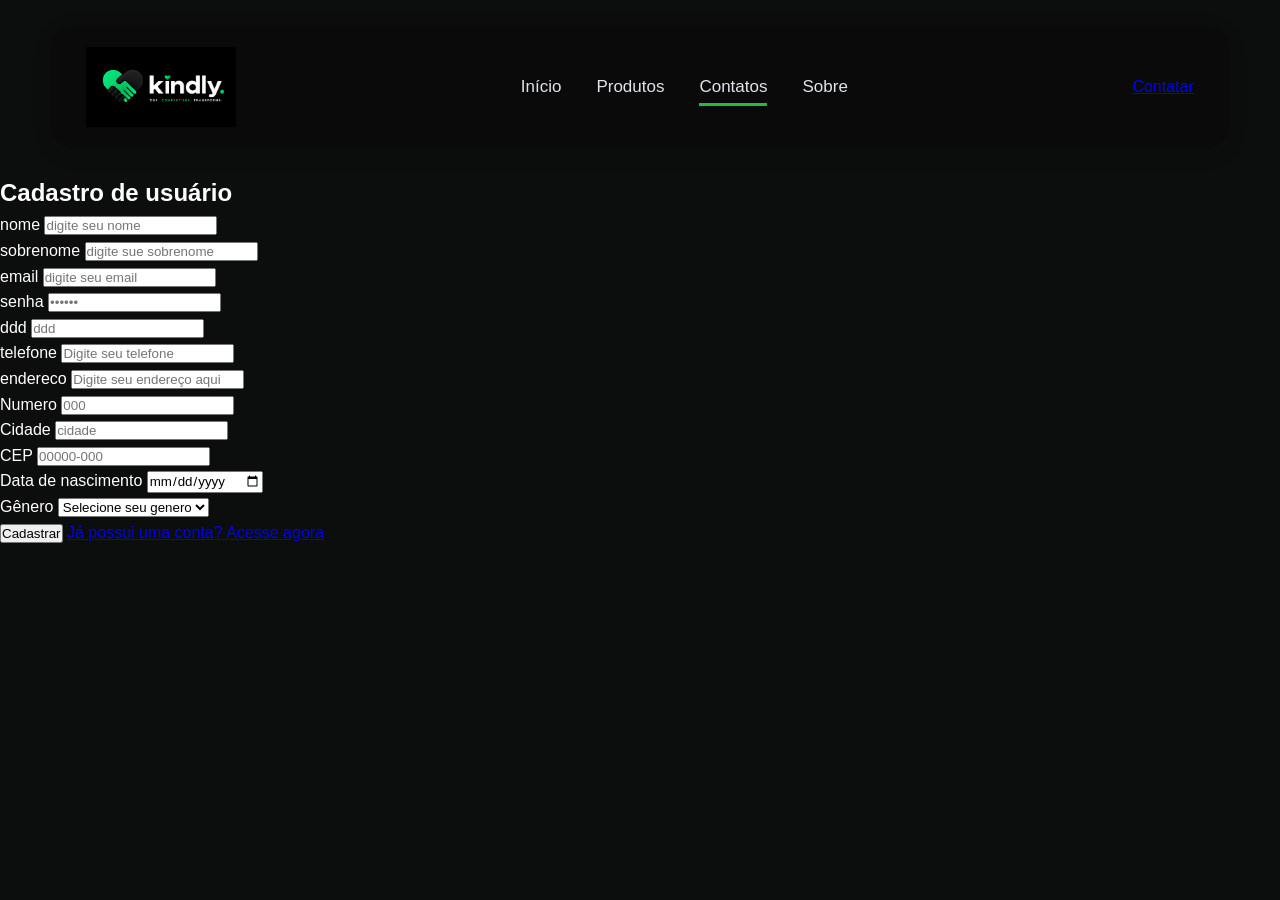
<file: cadastro.html>
<!DOCTYPE html>
<html lang="en">

<head>
    <meta charset="UTF-8">
    <meta name="viewport" content="width=device-width, initial-scale=1.0">
    <link rel="stylesheet" href="css/style.css">
    <title>Document</title>
</head>


<body>
    <!-- CABEÇALHO -->
    <header id="navbar">
        <img src="img/Logo KINDLY.png" alt="Logo" class="logo">

        <ul id="nav-list">

            <li class="nav-item">
                <a href="index.html" class="nav-link">Início</a>
            </li>

            <li class="nav-item">
                <a href="produto.html" class="nav-link">Produtos</a>
            </li>

            <li class="nav-item">
                <a href="contato.html" class="nav-link active">Contatos</a>
            </li>

            <li class="nav-item">
                <a href="" class="nav-link">Sobre</a>
            </li>

        </ul>

        <a href="#contact_form" class="login-link">
            Contatar
        </a>
    </header>

    <div class="corpo">
        <main class="area-cadastro">
            <section>
                <h1>Cadastro de usuário</h1>
            </section>

            <section class="area-formulario">
                <form action="#" class="form-cadastro" id="form-cadastrar">

                    <div class="area-nome formatacao">
                        <div class="primeiro-nome titulo-campo">
                            <label for="nome">nome</label>
                            <input type="text" id="nome" placeholder="digite seu nome">
                        </div>

                        <div class="ultimo-nome titulo-campo">
                            <label for="sobrenome">sobrenome</label>
                            <input type="text" id="sobrenome" placeholder="digite sue sobrenome">
                        </div>
                    </div>

                    <div class="area-acesso formatacao">

                        <div class="email titulo-campo">
                            <label for="email">email</label>
                            <input type="email" id="email" placeholder="digite seu email" required>
                            <span id="erro-email" class="erro-email"></span>
                        </div>

                        <div class="senha titulo-campo">
                            <label for="senha">senha</label>
                            <input type="password" id="senha" placeholder="••••••" required>
                            <span id="erro-senha" class="erro-senha"></span>
                        </div>
                    </div>

                    <div class="area-contato formatacao">
                        <div class="ddd titulo-campo">
                            <label for="ddd">ddd</label>
                            <input type="number" max="99" id="ddd" placeholder="ddd" required>
                            <span id="erro-ddd" class="erro-ddd"></span>
                        </div>

                        <div class="telefone titulo-campo">
                            <label for="telefone">telefone</label>
                            <input type="text" id="telefone" placeholder="Digite seu telefone" required>
                        </div>
                    </div>

                    <div class="area-endereco formatacao">
                        <div class="endereco-numero formatacao">
                            <div class="endereco titulo-campo">
                                <label for="endereço">endereco</label>
                                <input type="text" id="endereco" placeholder="Digite seu endereço aqui" required>
                            </div>

                            <div class="numero titulo-campo">
                                <label for="numero">Numero</label>
                                <input type="number" id="numero" placeholder="000">
                            </div>
                        </div>

                        <div class="cidade-cep formatacao">
                            <div class="cidade titulo-campo">
                                <label for="cidade">Cidade</label>
                                <input type="text" id="cidade" placeholder="cidade">
                            </div>

                            <div class="cep titulo-campo">
                                <label for="cep">CEP</label>
                                <input type="number" id="cep" placeholder="00000-000">
                            </div>
                        </div>
                    </div>

                    <div class="area-dados formatacao">
                        <div class="data-nascimento titulo-campo">
                            <label for="data de nascimento">Data de nascimento</label>
                            <input type="date" id="data-nascimento" required>
                        </div>

                        <div class="genero titulo-campo">
                            <label for="genero">Gênero</label>
                            <select id="genero" required>
                                <option value="#" disabled selected>Selecione seu genero</option>
                                <option value="#">Feminino</option>
                                <option value="#">Masculino</option>
                                <option value="#">Outro</option>
                                <option value="#">Prefiro não responder</option>
                            </select>
                        </div>
                    </div>

                    <div class="area-botão formatacao titulo-campo">
                        <button type="submit" id="botão-cadastrar">Cadastrar</button>
                        <a href="login.html" class="link-login"> Já possui uma conta? Acesse agora</a>
                    </div>
    </div>

        </form>
    </section>
</main>

    <script src="javascript/login-cadastro.js"></script>

</body>

</html>
</file>
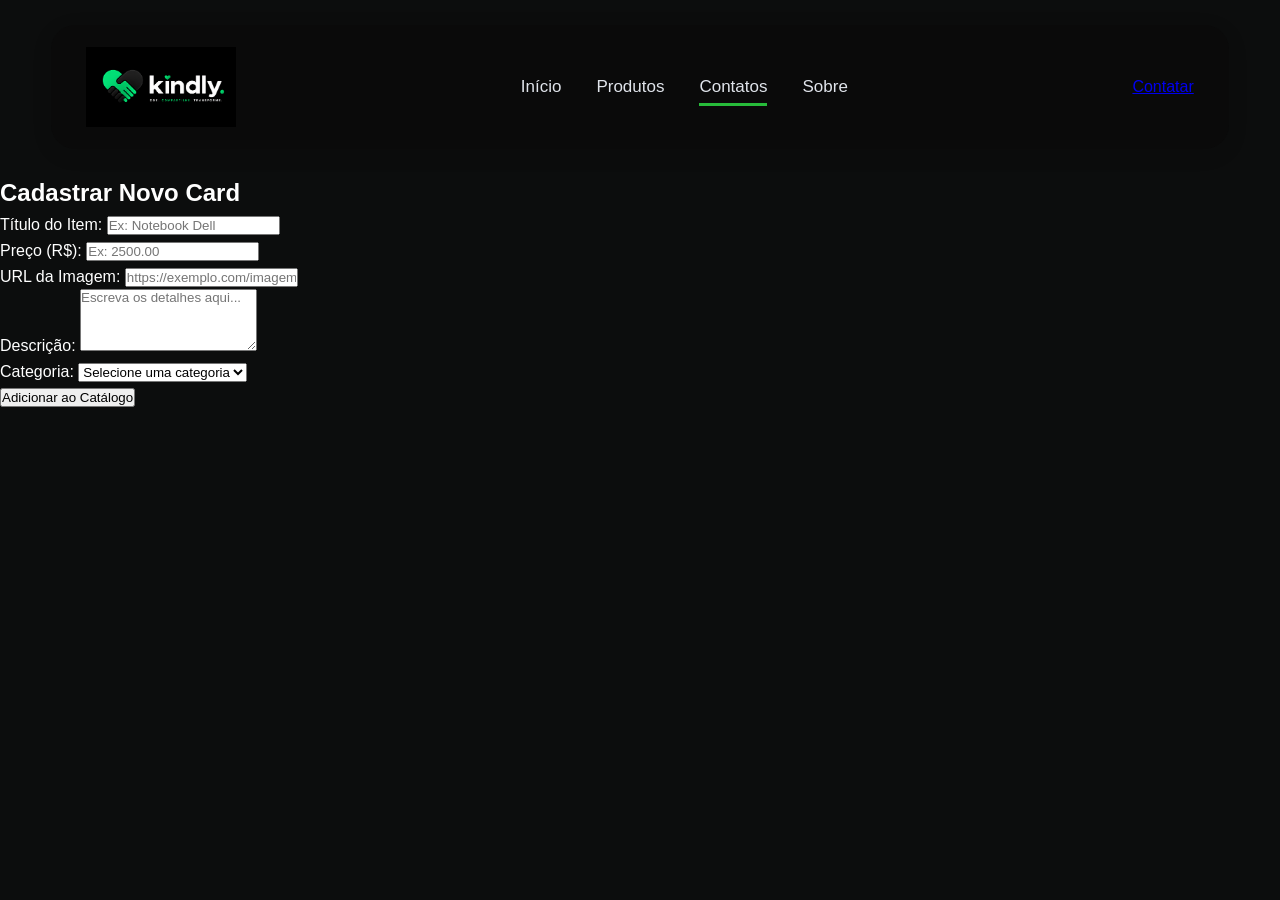
<file: card.html>
<!DOCTYPE html>
<html lang="pt-br">

<head>
    <meta charset="UTF-8">
    <meta http-equiv="X-UA-Compatible" content="IE=edge">
    <meta name="viewport" content="width=device-width, initial-scale=1.0">
    <link rel="stylesheet" href="css/style.css">
    <title>Card</title>
</head>

<body>
    <!--
         <div class="catalog-grid">
                <div class="catalog-item" data-category="roupas">
                    <svg xmlns="http://www.w3.org/2000/svg"
                        viewBox="0 0 640 640"> -->
    <!--!Font Awesome Free v7.3.1 by @fontawesome - https://fontawesome.com License - https://fontawesome.com/license/free Copyright 2026 Fonticons, Inc.-->
    <!-- <path fill="rgb(22, 163, 74)"
                            d="M320.2 176C364.4 176 400.2 140.2 400.2 96L453.7 96C470.7 96 487 102.7 499 114.7L617.6 233.4C630.1 245.9 630.1 266.2 617.6 278.7L566.9 329.4C554.4 341.9 534.1 341.9 521.6 329.4L480.2 288L480.2 512C480.2 547.3 451.5 576 416.2 576L224.2 576C188.9 576 160.2 547.3 160.2 512L160.2 288L118.8 329.4C106.3 341.9 86 341.9 73.5 329.4L22.9 278.6C10.4 266.1 10.4 245.8 22.9 233.3L141.5 114.7C153.5 102.7 169.8 96 186.8 96L240.3 96C240.3 140.2 276.1 176 320.3 176z" />
                    </svg>
                    <span>Roupas</span>
                </div>
    -->

<!--TESTE DO CARD IA-->

   <!-- CABEÇALHO -->
    <header id="navbar">
        <img src="img/Logo KINDLY.png" alt="Logo" class="logo">

        <ul id="nav-list">

            <li class="nav-item">
                <a href="index.html" class="nav-link">Início</a>
            </li>

            <li class="nav-item">
                <a href="produto.html" class="nav-link">Produtos</a>
            </li>

            <li class="nav-item">
                <a href="contato.html" class="nav-link active">Contatos</a>
            </li>

            <li class="nav-item">
                <a href="#" class="nav-link">Sobre</a>
            </li>


        </ul>

        <a href="#contact_form" class="login-link">
            Contatar
        </a>

    </header>

    <div class="container-form">

        <h2>Cadastrar Novo Card</h2>



        <form id="form-criar-card">

            <div class="campo">

                <label for="titulo-card">Título do Item:</label>

                <input type="text" id="titulo-card" placeholder="Ex: Notebook Dell" required>

            </div>



            <div class="campo">

                <label for="preco-card">Preço (R$):</label>

                <input type="number" id="preco-card" step="0.01" placeholder="Ex: 2500.00" required>

            </div>



            <div class="campo">

                <label for="imagem-card">URL da Imagem:</label>

                <input type="url" id="imagem-card" placeholder="https://exemplo.com/imagem.jpg">

            </div>



            <div class="campo">

                <label for="descricao-card">Descrição:</label>

                <textarea id="descricao-card" rows="4" placeholder="Escreva os detalhes aqui..."></textarea>

            </div>

            <div class="campo"><!-- Adicionei o campo de categoria -->

                <label for="categoria-card">Categoria:</label>

                <select id="categoria-card" required>
                    <option value="">Selecione uma categoria</option>
                    <option value="roupas">Roupas</option>
                    <option value="brinquedos">Brinquedos</option>
                    <option value="calcados">Calçados</option>
                    <option value="acessorios">Acessórios</option>
                    <option value="eletronicos">Eletrônicos</option>
                    <option value="Outros">Outros</option>
                    
                </select>

            </div>



            <button type="submit" class="btn-enviar">Adicionar ao Catálogo</button>

        </form>

    </div>

    <script src="javascript/card.js"></script>


    

</body>

</html>
</file>
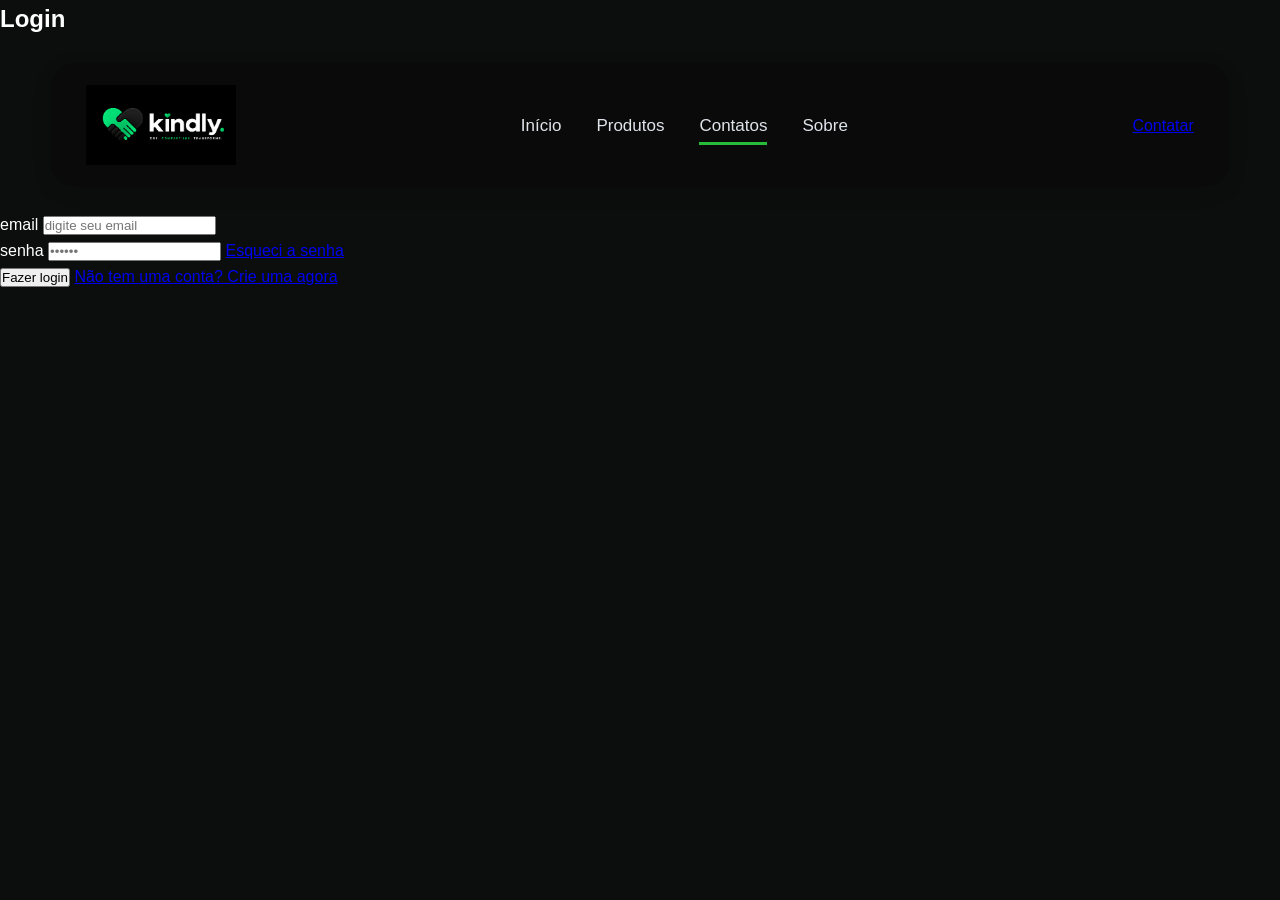
<file: login.html>
<!DOCTYPE html>
<html lang="en">
<head>
    <meta charset="UTF-8">
    <meta name="viewport" content="width=device-width, initial-scale=1.0">
    <link rel="stylesheet" href="css/style.css">
    <title>Document</title>
</head>
    
<body>
    <main class="area-cadastro">
        <section>
            <h1>Login</h1>
        </section>

   <!-- CABEÇALHO -->
    <header id="navbar">
        <img src="img/Logo KINDLY.png" alt="Logo" class="logo">

        <ul id="nav-list">

            <li class="nav-item">
                <a href="index.html" class="nav-link">Início</a>
            </li>

            <li class="nav-item">
                <a href="produto.html" class="nav-link">Produtos</a>
            </li>

            <li class="nav-item">
                <a href="contato.html" class="nav-link active">Contatos</a>
            </li>

            <li class="nav-item">
                <a href="#" class="nav-link">Sobre</a>
            </li>

        </ul>

        <a href="#contact_form" class="login-link">
            Contatar
        </a>

    </header>

        <section class="area-formulario">
            <form action="#" class="form-cadastro" id="form-logar">
                <div class="area-acesso formatacao">
                    <div class="email titulo-campo">
                        <label for="email">email</label>
                        <input type="email" id="email" placeholder="digite seu email" required>
                    </div>
                
                    <div class="senha titulo-campo">
                        <label for="senha">senha</label>
                        <input type="password" id="senha" placeholder="••••••" required>
                        <a href="#" class="esqueci-senha">Esqueci a senha</a>
                    </div>

                     <div class="area-botão formatacao titulo-campo">
                    <button type="submit" id="botão-cadastrar">Fazer login</button>
                    <a href="cadastro.html" class="link-login"> Não tem uma conta? Crie uma agora </a>
                    </div>
                </div>
            </form>
        </section>
    </main>
    
    <script src="javascript/login-cadastro.js"></script>
    
</body>
</html>
</file>
<file: css/style.css>
* {
    margin: 0;
    padding: 0;
    box-sizing: border-box;
    font-family: 'Segoe UI', Tahoma, Geneva, Verdana, sans-serif;
}
 
body {
    background-color: #0c0d0d;
    color: #ffffff;
    line-height: 1.6;
}

 #navbar {
 
    background: #0a0a0a;
 
    border-radius: 24px;
 
    box-shadow:
        0px 5px 20px rgba(0, 0, 0, 0.12);
 
    position: relative;
 
    width: 92%;
 
    margin: 25px auto;
 
    padding: 22px 35px;
 
    display: flex;
 
    align-items: center;
 
    justify-content: space-between;
}
 
 
/* LOGO */
 
.logo {
 
   width: 150px;
    height: auto;
    object-fit: contain
}
 
.logo-star {
    color: #f5c542;
}
 
.logo small {
 
    display: block;
 
    font-size: 7px;
 
    letter-spacing: 3px;
 
    text-align: center;
 
    margin-top: -5px;
}
 
 
/* MENU */
 
#nav-list {
 
    display: flex;
 
    align-items: center;
 
    gap: 35px;
 
    list-style: none;
}
 
.nav-item {
    list-style: none;
}
 
.nav-link {
 
    text-decoration: none;
 
    color: #e0e4eb;
 
    font-size: 17px;
 
    font-weight: 500;
 
    padding-bottom: 7px;
 
    transition: 0.3s;
}
 
.nav-link:hover {
    color: #0bce3c;
}
 
.nav-link.active {
 
    border-bottom: 3px solid #27bb3a;
 
}
/*
@media (max-width: 768px) {
    .navbar {
        flex-direction: column;
        gap: 16px;
    }
 
    .logo {
        width: 90px;
        height: 90px;
    }
 
    .nav-links,
    .ct {
        flex-wrap: wrap;
        justify-content: center;
    }
}

 
.nav-links a {
    color: #ffffff;
    text-decoration: none;
    background-color: #3a3d42;
    padding: 8px 18px;
    border-radius: 20px;
    font-size: 0.9rem;
    transition: background 0.3s;
}
 
.nav-links a:hover, .nav-links a.active {
    background-color: #ffffff;
    color: #0b0d10;
}
 
.ct {
    display: flex;
    gap: 20px;
    list-style: none;
}
 
.cta-nav {
    background-color: #1a1a1a;
    color: #0b0d10;
    padding: 8px 20px;
    text-decoration: none;
    font-weight: 600;
    border-radius: 4px;
    font-size: 0.9rem;
    transition: 0.6s;
 
    color:#fff;
}
 
.cta-nav:hover {
    background-color: #0f7434;
    color: #0b0d10;
    padding: 8px 20px;
    text-decoration: none;
    font-weight: 600;
    border-radius: 4px;
    font-size: 0.9rem;
 
    transform: scale(1.1);
    transition: 0.6s;
}
 
.cta-nav1 {
    background-color: #16A34A;
    color: #0b0d10;
    padding: 8px 20px;
    text-decoration: none;
    font-weight: 600;
    border-radius: 4px;
    font-size: 0.9rem;
 
    transition: 0.6s;
}
 
.cta-nav1:hover {
    background-color: #0f7434;
    color: #fff;
    padding: 8px 20px;
    text-decoration: none;
    font-weight: 600;
    border-radius: 4px;
    font-size: 0.9rem;
 
    transform: scale(1.1);
    transition: 0.6s;
}
 */

.features-section {
    padding: 60px 0;
    text-align: center;
   
    position: absolute;
    top: 50%;
    left: 50%;
    transform: translate(-50%, -50%);
    margin-top: 900vh;
}
 
.section-title {
    background-color: #5a5d64;
    display: inline-block;
    padding: 10px 40px;
    border-radius: 20px;
    margin-bottom: 45px;
    font-size: 1.1rem;
    letter-spacing: 1px;
}
 
.three-columns-container {
    background-color: #d1d1d1;
    border-radius: 12px;
    display: grid;
    grid-template-columns: 1fr 1fr 1fr;
    overflow: hidden;
    color: #232528;
}
 
.process-section {
    padding: 60px 0 100px 0;
 
    position: absolute;
    top: 50%;
    left: 50%;
    transform: translate(-50%, -50%);
    width: 50%;
    margin-top: 1000vh;
}
 
.foto {
    width: 594.55px;
    border-radius: 8px;
    display: flex;
    align-items: center;
    justify-content: center;
    font-weight: bold;
    color: #7f7f7f;
    opacity: 80%;
}
 
.title-catalog {
    margin-bottom: 25px;
}
 
.catalog-grid {
    position: relative;
    z-index: 10001;
    display: flex;
    gap: 20px;
    flex-wrap: wrap;
    justify-content: center;
    max-width: 100%;
}
 
.catalog-item:hover {
    background-color: #16A34A;
    color: #000000;
}
 
.catalog-item svg {
    display: block;
    margin-bottom: 10px;
    transition: transform 0.2s;
}
 
.catalog-item a {
    display: flex;
    align-items: center;
    justify-content: center;
 
    z-index: 10000;
}
 
.catalog-item {
    --catalog-width: 250px;
    --catalog-height: 180px;
    background-color: #1c1d1d;
    height: var(--catalog-height);
    border-radius: 6px;
    padding: 20px;
    width: var(--catalog-width);
    color: #fff;
    display: flex;
    text-align: center;
    flex-direction: column;
    justify-content: flex-end;
    font-weight: 500;
    cursor: pointer;
    z-index: 10000;
    transition: 0.6s;
}
 
.catalog-item:hover svg {
    transform: translateY(-10%, -10%);
    transition: 0.6s;
    color: #000000;
}
 
.catalog-item:hover svg path {
    fill: #000000;
}
 
.texto {
    position: absolute;
    top: 60%;
    left: 35%;
    transform: translate(-50%, -50%);
    -webkit-transform: translate(-50%, -50%);
    -moz-transform: translate(-50%, -50%);
    -ms-transform: translate(-50%, -50%);
    -o-transform: translate(-50%, -50%);    
    z-index: 20;
}
 
.hero h1 {
    font-weight: 700;
    font-size: clamp(2.3rem, 4vw, 4.5rem);
    line-height: 1.08;
    letter-spacing: -0.04em;
    color: #ffffff;
    margin-bottom: 18px;
    z-index: 20;
}
 
.hero p {
    font-weight: 400;
    font-size: 1rem;
    line-height: 1.7;
    width: 100%;
    max-width: 520px;
    color: rgba(255, 255, 255, 0.82);
    z-index: 20;
    margin-bottom: 28px;
}
 
.hero a {
    font-weight: 600;
    z-index: 20;
}
 
.botao {
    display: inline-block;
    background-color: #16A34A;
    color: #000000;
    padding: 16px 28px;
    width: auto;
    min-width: 150px;
    font-size: 16px;
    text-decoration: none;
    text-align: center;
    border-radius: 6px;
    z-index: 20;
    transition: 0.6s;
}
 
.botao:hover {
    background-color: #126932;
    padding: 27px;
    color: #fff;
    font-size: 17px;
    transition: 0.6s;
}
 
.hero video {
    width: 100%;
    opacity: 60%;
    -webkit-mask-image: linear-gradient(to top, transparent, #101828 70%, #101828 30%, transparent);
    mask-image: linear-gradient(to top, transparent, #101828 65%, #101828 35%, transparent);
    height: 100%;
}
 
.container-roupa {
    display: flex;
    gap: 20px;
 
    position: absolute;
    top: 50%;
    left: 50%;
    transform: translate(-50%, -50%);
}
 
.infos {
    position: absolute;
    top: 50%;
    left: 15%;
    transform: translate(-50%, -50%);
    text-align: center;
 
    margin-top: 260vh;
    gap: 20px;
    width: 50%;
    color: #000000;
}
 
.ad {
    display: flex;
    align-items: center;
    justify-content: center;
 
    position: absolute;
    top: 40%;
    left: 50%;
    transform: translate(-50%, -50%);
    margin-top: 248vh;
    gap: 20px;
}
 
.ad-image {
    width: 30%;
    border-radius: 15px;
}
 
.t-roupa {
    position: absolute;
    top: 30%;
    left: 15%;
    transform: translate(-50%, -50%);
    border-radius: 30px;
    text-align: center;
    margin-top: 170vh;
    font-size: 40px;
    font-weight: 500;
 
    color: #000000;
    width: 100%;
}
 
 
 
@media (max-width: 768px) {
    .back {
        width: calc(100% - 32px);
        max-width: none;
        padding: 24px;
    }
 
    .catalog-grid {
        max-width: 100%;
    }
 
    .catalog-item {
        flex: 1 1 140px;
        width: auto;
    }
 
    .anuncios,
    .anuncios1,
    .anuncios2,
    .anuncios3 {
        grid-template-columns: repeat(2, minmax(0, 1fr));
    }
 
    .anuncios4,
    .anuncios5 {
        grid-template-columns: repeat(2, minmax(0, 1fr));
    }
}
 
@media (max-width: 480px) {
    .anuncios,
    .anuncios1,
    .anuncios2,
    .anuncios3 {
        grid-template-columns: 1fr;
    }
 
    .anuncios4,
    .anuncios5 {
        grid-template-columns: 1fr;
    }
}
 
.brinquedos h1 {
    position: absolute;
    top: 110%;
    left: 16.5%;
    transform: translate(-50%, -50%);
    border-radius: 30px;
    text-align: center;
    margin-top: 170vh;
    font-size: 40px;
    font-weight: 500;
    z-index: 20;
 
    color: #000000;
    width: 100%;
}
 
.calcados h1 {
    position: absolute;
    top: 190%;
    left: 15%;
    transform: translate(-50%, -50%);
    border-radius: 30px;
    text-align: center;
    margin-top: 170vh;
    font-size: 40px;
    font-weight: 500;
    z-index: 20;
 
    color: #000000;
    width: 100%;
}
 
.acessorios h1 {
    position: absolute;
    top: 270%;
    left: 15%;
    transform: translate(-50%, -50%);
    border-radius: 30px;
    text-align: center;
    margin-top: 170vh;
    font-size: 40px;
    font-weight: 500;
    z-index: 20;
 
    color: #000000;
    width: 100%;
}
 
@media (max-width: 968px) {
    .hero-section, .three-columns-container, .process-banner, .catalog-grid {
        grid-template-columns: 1fr;
    }
    .three-columns-container {
        background-color: transparent;
        gap: 20px;
    }
    .column-box {
        background-color: #d1d1d1;
        border-right: none;
        border-radius: 8px;
    }
    .catalog-grid {
        grid-template-columns: repeat(2, 1fr);
    }
}
 
.back {
    position: absolute;
    top: 480%;
    left: 50%;
    transform: translate(-50%, -50%);
    width: 100%;
    border-radius: 20px;
    border: 1px solid #444343;
    max-width: calc(100%);
    padding-top: 11vh;
    padding-bottom: 630vh;
    margin-left: auto;
    margin-right: auto;
    background-color: #181717;
    display: flex;
    justify-content: center;
    align-items: center;
    overflow: hidden;
    -webkit-border-radius: 20px;
    -moz-border-radius: 20px;
    -ms-border-radius: 20px;
    -o-border-radius: 20px;
}
 
.ads {
    position: relative;
    z-index: 2;
    width: 100%;
    margin: 50px auto 40px;
    padding: 0 20px;
}
 
.ads h1 {
    position: static;
    transform: none;
    width: auto;
    margin: 0;
    color: #000000;
    font-size: 2rem;
    font-weight: 500;
    text-align: left;
}
 
.text {
    font-size: 50px;
   
    position: absolute;
    top: 50%;
    left: 8%;
    transform: translate(-50%, -50%);
 
    margin-top: -45vh;
}
 
.anuncios {
    display: flex;
    gap: 20px;
 
    position: absolute;
    top: 50%;
    left: 50%;
    transform: translate(-50%, -50%);
 
    margin-top: 80vh;
    width: 100%;
}
 
.anuncios1 {
    display: flex;
    gap: 20px;
 
    position: absolute;
    top: 50%;
    left: 50%;
    transform: translate(-50%, -50%);
 
    margin-top: 180vh;
    width: 100%;
}
 
.anuncios2 {
    display: flex;
    gap: 20px;
 
    position: absolute;
    top: 50%;
    left: 50%;
    transform: translate(-50%, -50%);
 
    margin-top: 280vh;
    width: 100%;
}
 
.anuncios3 {
    display: flex;
    gap: 20px;
 
    position: absolute;
    top: 50%;
    left: 50%;
    transform: translate(-50%, -50%);
 
    margin-top: 380vh;
    width: 100%;
}
 
.anuncios4 {
    display: flex;
    gap: 20px;
 
    position: absolute;
    top: 50%;
    left: 50%;
    transform: translate(-50%, -50%);
 
    margin-top: 480vh;
    width: 100%;
}
 
.anuncios5 {
    display: flex;
    gap: 20px;
 
    position: absolute;
    top: 50%;
    left: 50%;
    transform: translate(-50%, -50%);
 
    margin-top: 580vh;
    width: 100%;
}
 
.anuncio img {
    width: 100%;
}
 
.anuncio {
    background-color: #252525;
    padding: 30px;
    border-radius: 20px;
    padding-bottom: -5px;
}
 
.anuncio p {
    margin-top: 10vh;
    font-size: 15px;
}
 
.anuncio h1 {
    margin-top: 2vh;
    color: #11c553;
    font-size: 23px;
    font-weight: 540;
    position: absolute;
}
 
.anuncio label {
    margin-top: 6vh;
    color: #fff;
    font-size: 20px;
    font-weight: 540;
    position: absolute;
}
 
.ad {
    width: 100%;
    border-radius: 10px;
    margin-top: 40vh;
 
    position: absolute;
    top: 50%;
    left: 50%;
    transform: translate(-50%, -50%);
}
 
.anuncios .ad {
    position: static;
    width: 100%;
    margin-top: 0;
    transform: none;
}
 
.anuncios1 .ad {
    position: static;
    width: 100%;
    margin-top: 0;
    transform: none;
}
 
.anuncios2 .ad {
    position: static;
    width: 100%;
    margin-top: 0;
    transform: none;
}
 
.anuncios3 .ad {
    position: static;
    width: 100%;
    margin-top: 0;
    transform: none;
}
 
.anuncios4 .ad {
    position: static;
    width: 100%;
    margin-top: 0;
    transform: none;
}
 
.anuncios5 .ad {
    position: static;
    width: 100%;
    margin-top: 0;
    transform: none;
}
 
.per {
    position: absolute;
    top: 50%;
    left: 40%;
    transform: translate(-50%, -50%);
    margin-top: 830vh;
    text-align: left;
}
 
.per label {
    font-size: 20px;
    color: #16A34A;
    font-weight: 500;
}
 
.per h1 {
    font-size: 30px;
}
 
.per p {
    margin-top: 1vh;
}
 
.boxes {
    display: flex;
 
    position: absolute;
    top: 50%;
    left: 50%;
    transform: translate(-50%, -50%);
    margin-top: 870vh;
    gap: 20px;
    width: 80%;
}
 
.quadro {
    padding: 35px;
    background-color: #1c1d1d;
    border: 1px solid #444343;
    border-radius: 10px;
    transition: 0.7s;
}
 
.quadro label {
    font-size: 20px;
    color: #16A34A;
    font-weight: 500;
}
 
.quadro:hover {
    background-color: #126932;
    transition: 0.7s;
}
 
.title {
    font-size: 50px;
}
 
.txt {
    font-size: 25px;
    margin-top: 1vh;
}
 
.quadro p {
    margin-top: 1vh;
}
 
.cta {
    position: relative;
    width: 100%;
    margin-top: 840vh;
    -webkit-mask-image: linear-gradient(to top, transparent, #101828 20%, #101828 20%, transparent);
    mask-image: linear-gradient(to top, transparent, #101828 20%, #101828 20%, transparent);
    opacity: 80%;
}
 
.cta img {
    position: relative;
    z-index: 1;
    display: block;
    width: 100%;
}
 
.content {
    position: absolute;
    top: 55%;
    left: 40%;
    transform: translate(-50%, -50%);
    -webkit-transform: translate(-50%, -50%);
    -moz-transform: translate(-50%, -50%);
    -ms-transform: translate(-50%, -50%);
    -o-transform: translate(-50%, -50%);
    z-index: 1;
    opacity: 100%;
}
 
.content label {
    font-size: 20px;
    color: #16A34A;
    font-weight: 500;
}
 
.content h1 {
    font-size: 30px;
}
 
.content p {
    margin-top: 1vh;
    width: 70%;
}
 
.content a {
    display: inline-block;
    background-color: #16A34A;
    color: #000000;
    padding: 16px 28px;
    width: auto;
    min-width: 150px;
    font-size: 16px;
    text-decoration: none;
    text-align: center;
    border-radius: 6px;
    transition: 0.6s;
    margin-top: 2vh;
}
 
.destaque {
    display: flex;
    gap: 20px;
    width: 80%;
 
    position: absolute;
    top: 1200%;
    left: 50%;
    transform: translate(-50%, -50%);
}
 
.question {
    position: absolute;
    top: 1200%;
    left: 50%;
    transform: translate(-50%, -50%);
    width: 100%;
}
 
.fonte {
    position: absolute;
    top: 50%;
    left: 24%;
    transform: translate(-50%, -50%);
    margin-top: -50vh;
}
 
.fonte label {
    font-size: 20px;
    color: #16A34A;
    font-weight: 500;
}
 
.fonte h1 {
    font-size: 40px;
}
 
.letras {
    position: absolute;
    top: -30%;
    left: 20%;
    transform: translate(-50%, -50%);
 
    font-size: 40px;
}
 
.word {
    position: absolute;
    top: -22%;
    left: 20.6%;
    transform: translate(-50%, -50%);
 
    font-size: 15px;
}
 
.lbl-1 {
    background-color: #104e27;
    position: absolute;
    top: -35%;
    left: 10%;
    transform: translate(-50%, -50%);
 
    font-size: 15px;
}
 
.destaque .ad {
    position: static;
    width: 100%;
    margin-top: 0;
    transform: none;
}
 
.numeros {
    position: absolute;
    top: 1300%;
    left: 24%;
    transform: translate(-50%, -50%);
}
 
.numeros label {
    font-size: 20px;
    color: #16A34A;
    font-weight: 500;
}
 
.numeros h1 {
    font-size: 40px;
}
 
.area {
    background-color: #000;
    text-align: center;
    width: 15%;
    padding: 60px;
    border-radius: 10px;
   
    position: absolute;
    top: 1330%;
    left: 50%;
    transform: translate(-50%, -50%);
    transition: 0.7s;
}
 
.area h1 {
    color: #16A34A;
    font-size: 40px;
    font-weight: 500;
}
 
.area i {
    font-size: 40px;
}
 
.area h2 {
    width: 100%;
    font-size: 20px;
}
 
.areas {
    display: flex;
    gap: 20px;
    margin-top: 230vh;
}
 
.video-cards {
    width: min(1400px, 92%);
 
    margin: 80px auto;
 
    display: grid;
    grid-template-columns: repeat(3, 1fr);
 
    gap: 24px;
}
 
 
/* CARD */
 
.video-card {
    position: relative;
 
    height: 560px;
 
    overflow: hidden;
 
    border-radius: 28px;
 
    background: #101010;
 
    isolation: isolate;
 
    cursor: pointer;
 
    box-shadow:
        0 20px 60px rgba(0, 0, 0, 0.12);
 
    transition:
        transform 0.6s cubic-bezier(.2,.8,.2,1),
        box-shadow 0.6s ease;
}
 
 
.video-card:hover {
    transform: translateY(-8px);
 
    box-shadow:
        0 35px 80px rgba(0, 0, 0, 0.22);
}
 
 
/* VÍDEO */
 
.video-wrapper {
    position: absolute;
 
    inset: 0;
 
    overflow: hidden;
 
    transform:
        scale(1.31)
        translateY(0);
 
    z-index: 0;
 
    height: 100%;
}
 
 
.card-video {
    position: absolute;
 
    width: 100%;
    height: 100%;
 
    object-fit: cover;
 
    transform:
        scale(1.03)
        translateY(-13%);
 
    transition:
        transform 0.8s cubic-bezier(.2,.8,.2,1),
        filter 0.8s ease;
 
    cursor: default;
}
 
 
/* HOVER DO VÍDEO */
 
.video-card:hover .card-video {
    transform:
        scale(1.12)
        translateY(0);
 
    filter: brightness(0.65);
}
 
 
/* GRADIENTE */
 
.card-gradient {
    position: absolute;
 
    inset: 0;
 
    z-index: 1;
 
    pointer-events: none;
 
    background:
        linear-gradient(
            to bottom,
            transparent 25%,
            rgba(255,255,255,.08) 43%,
            rgba(255,255,255,.08) 72%,
            rgba(255,255,255,.08) 100%
        );
 
    transition:
        background .6s ease;
}
 
 
.video-card:hover .card-gradient {
    background:
        linear-gradient(
            to bottom,
            transparent 15%,
            rgba(255,255,255,.08) 35%,
            rgba(255,255,255,.08) 75%,
            rgba(255,255,255,.08) 100%
        );
}
 
 
/* TEXTO */
 
.card-content {
    position: absolute;
 
    left: 30px;
    right: 30px;
    bottom: 30px;
 
    z-index: 2;
 
    color: #fff;
 
    transition:
        transform .6s cubic-bezier(.2,.8,.2,1),
        color .5s ease;
}
 
 
.card-content h2 {
    margin-bottom: 10px;
 
    font-size: 25px;
    line-height: 1.15;
 
    letter-spacing: -.6px;
}
 
 
.card-content p {
    margin-bottom: 26px;
 
    max-width: 370px;
 
    font-size: 14px;
    line-height: 1.5;
 
    color: #e0e0e0;
 
    transition: color .5s ease;
}
 
 
/* LINK */
 
.card-link {
    display: inline-flex;
 
    align-items: center;
 
    gap: 8px;
 
    color: #fff;
 
    text-decoration: none;
 
    font-size: 15px;
    font-weight: 600;
 
    transition:
        gap .3s ease,
        color .4s ease;
}
 
 
.card-link span {
    font-size: 20px;
 
    transition:
        transform .3s ease;
}
 
 
.card-link:hover {
    gap: 12px;
}
 
 
.card-link:hover span {
    transform: translateX(3px);
}
 
 
/* TEXTO NO HOVER */
 
.video-card:hover .card-content {
    color: #fff;
 
    transform: translateY(-5px);
}
 
 
.video-card:hover .card-content p {
    color: rgba(255,255,255,.78);
}
 
 
.video-card:hover .card-link {
    color: #fff;
}
 
.info {
    position: absolute;
    top: 1450%;
    left: 40%;
    transform: translate(-50%, -50%);
}
 
.info label {
    font-size: 20px;
    color: #16A34A;
    font-weight: 500;
}
 
.info h1 {
    font-size: 40px;
}
 
.info p {
    font-size: 15px;
    width: 60%;
    margin-top: 2vh;
}
 
.info a {
    position: absolute;
    background-color: #16A34A;
    padding: 20px;
    width: 40%;
    margin-top: 3vh;
    font-size: 15px;
    border-radius: 7px;
    text-align: center;
}
 
/* RESPONSIVIDADE */
 
@media (max-width: 900px) {
 
    .video-cards {
        grid-template-columns: 1fr 1fr;
    }
 
}
 
 
@media (max-width: 620px) {
 
    .video-cards {
        grid-template-columns: 1fr;
 
        width: 90%;
 
        gap: 20px;
    }
 
    .video-card {
        height: 520px;
    }
 
}
</file>
